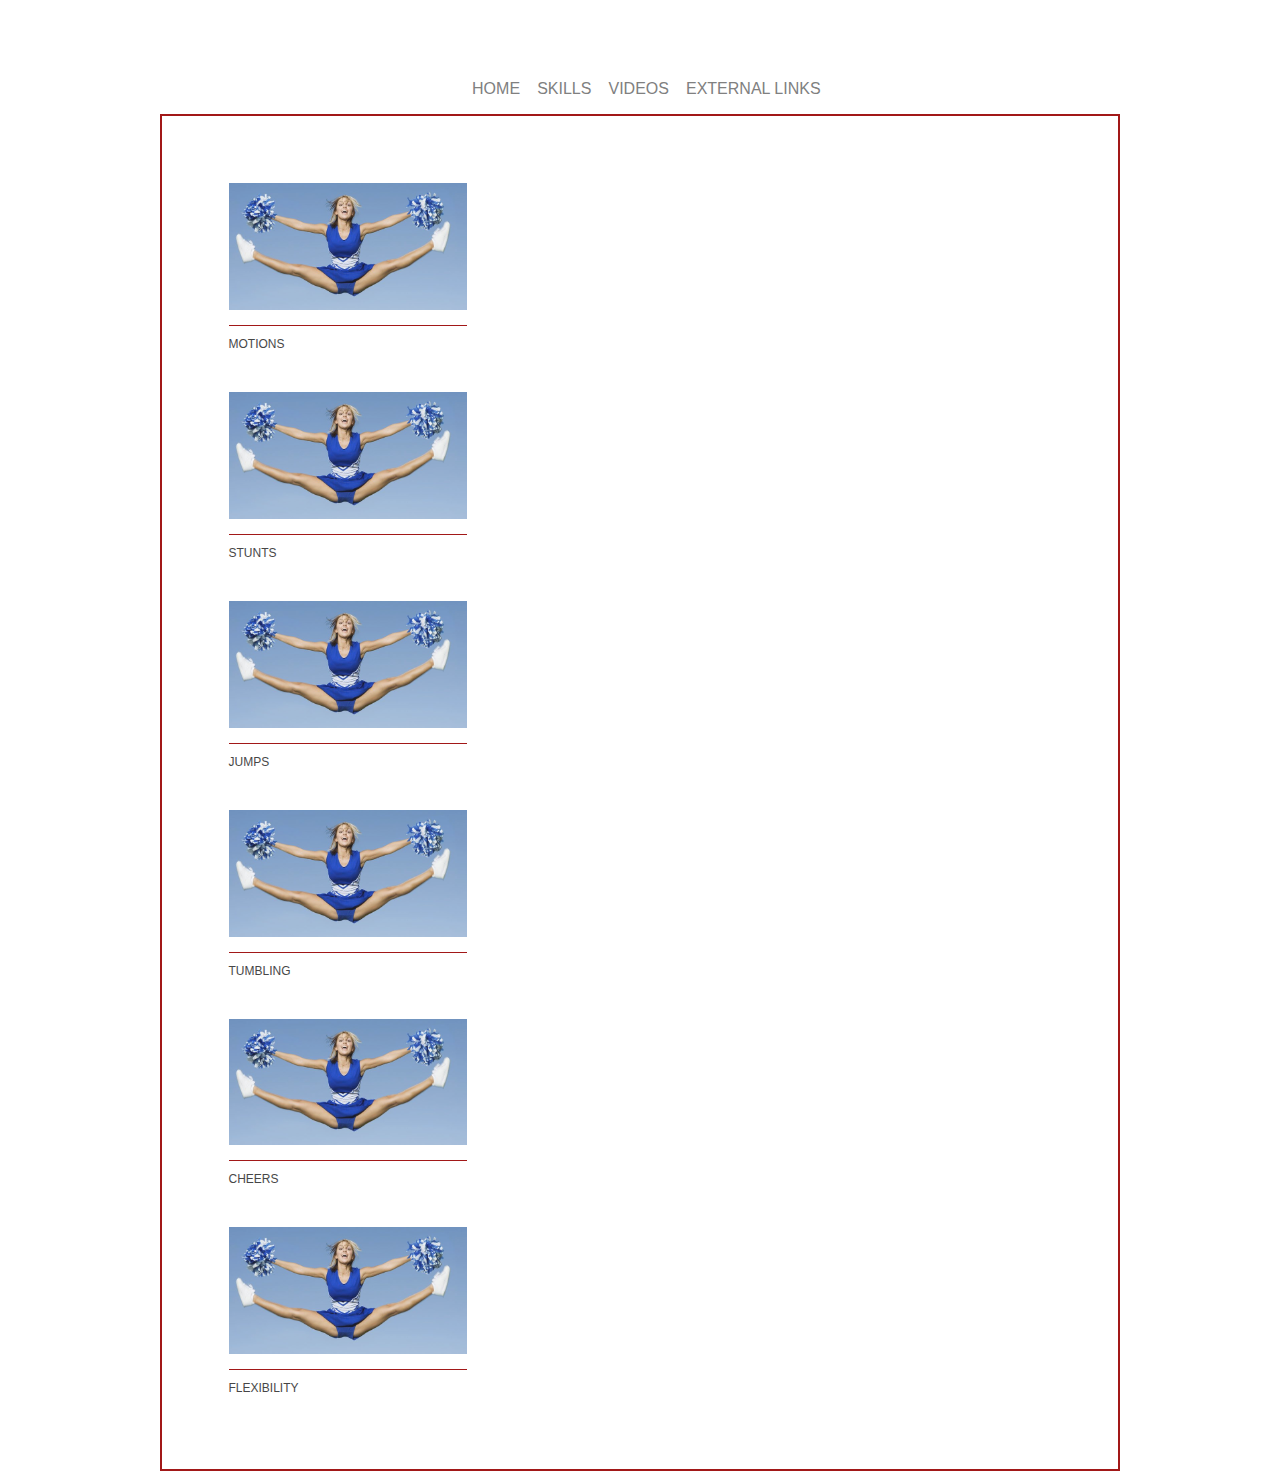
<file: index.html>
<!-- Home page for coach shelbie site --> 

<!DOCTYPE html>

<html>
	<head>   
		<title> Coach Shelbie - Home</title>
        <link rel="stylesheet" type="text/css" href="grid.css">
		
	
	</head>
	
	<body>
	<ul>
	<li><a href="index.html"> HOME </a></li>
	<li><a href="index.html"> SKILLS </a></li>
	<li><a href="index.html"> VIDEOS </a></li>
	<li><a href="index.html"> EXTERNAL LINKS </a></li>
	</ul>
	
		<div class ="centerBodyTitlePage">
	<div id="wrapper">
		<div id="columns">
	
			<div class="pin" >
			<a href="motions.html"><img class="gridim" src="cheer.jpg" alt="motions"/></a>
			<p>MOTIONS</p>
			</div>
	
			<div class="pin" >
			<a href="stunts.html"><img class="gridim" src="cheer.jpg" alt="stunts"/></a>
			<p>STUNTS</p>
			</div>
			
			<div class="pin" >
			<a href="jumps.html"><img class="gridim" src="cheer.jpg" alt="jumps"/></a>
			<p>JUMPS</p>
			</div>
	
			<div class="pin" >
			<a href="tumble.html"><img class="gridim" src="cheer.jpg" alt="tumble"/></a>
			<p>TUMBLING</p>
			</div>
			
			<div class="pin" >
			<a href="cheers.html"><img class="gridim" src="cheer.jpg" alt="sideline cheers"/></a>
			<p>CHEERS</p>
			</div>
			
			<div class="pin" >
			<a href="cheers.html"><img class="gridim" src="cheer.jpg" alt="flexibility"/></a>
			<p>FLEXIBILITY</p>
			</div>
	
		</div>
	</div>
	</div>
	</body>
	


</html>
</file>
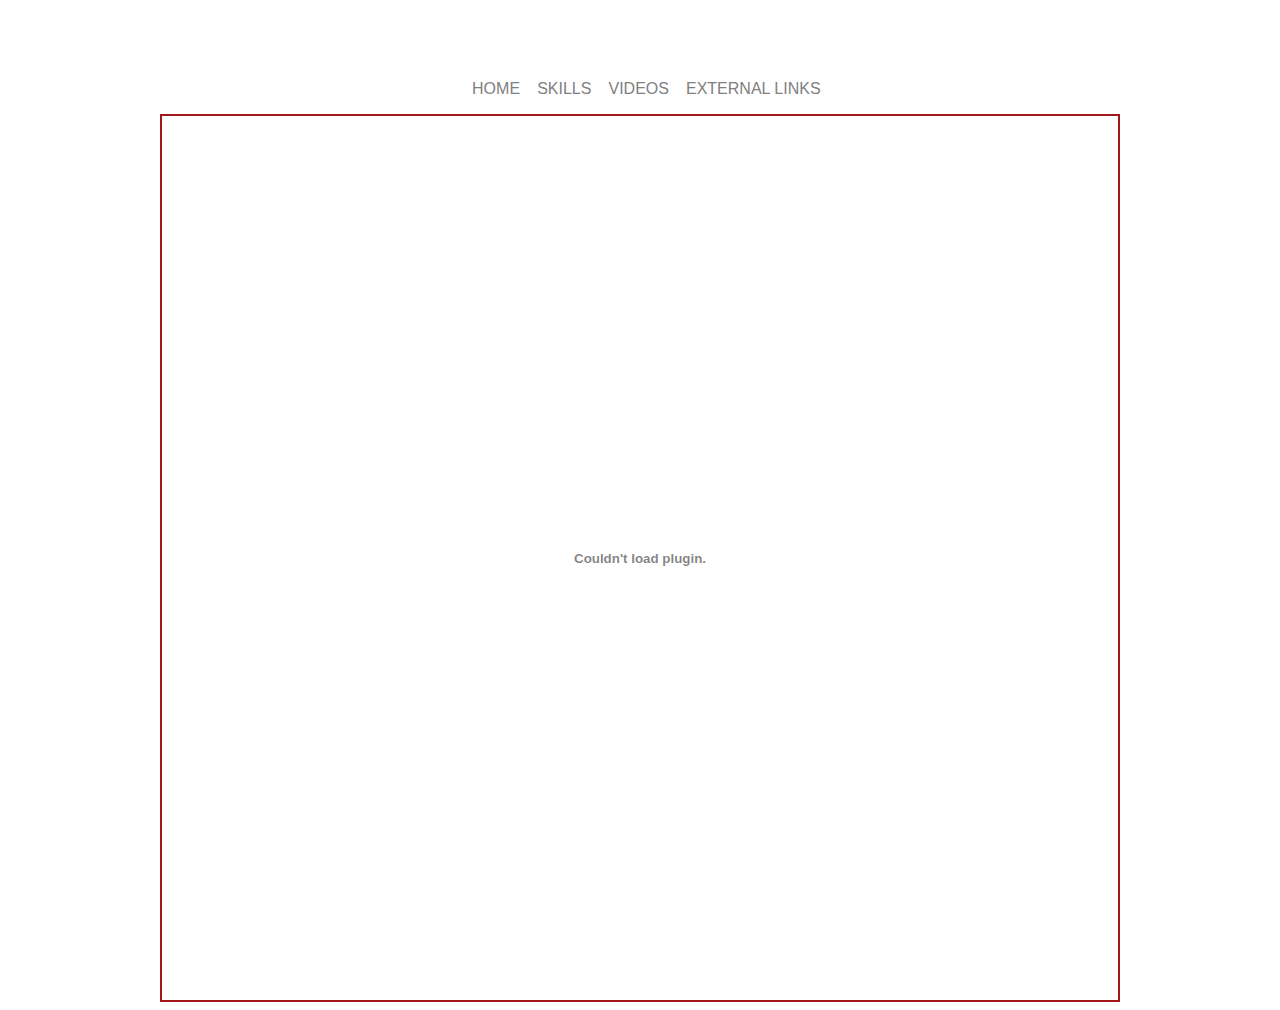
<file: cheers.html>
<html>
	<head>   
		<title> Coach Shelbie - Home</title>
        <link rel="stylesheet" type="text/css" href="grid.css">
		
	
	</head>
	
	<body>
	<ul>
	<li><a href="index.html"> HOME </a></li>
	<li><a href="index.html"> SKILLS </a></li>
	<li><a href="index.html"> VIDEOS </a></li>
	<li><a href="index.html"> EXTERNAL LINKS </a></li>
	</ul>
	
		<div class ="centerBodyTitlePage">
		<div>
			<embed class="pdfPage" src="./Sideline Cheers.pdf" width="500" height="375" type='application/pdf'>
		</div>
	
	</body>
	


</html>
</file>
<file: grid.css>
.centerBodyTitlePage{       
border: 2px solid rgb(153,0,0);
background-color: white;
opacity: .9;
margin-left: 12%;
margin-right: 12%;
min-height: 90%;

}

.pdfPage{
	width:100%;
	height:100%;
}

h1, h2{
	margin: 0px;
}

.bio{
	margin: 0px;
	font-family: Arial;
	margin-left: 15px;
}

h1,h2, p, h3 {
	font-family: Arial;
	
}

.cheerName{
	text-decoration: underline;
	margin-left: 15px;
	font-family: Arial
}

.cheerWords{
	margin-left: 35px;
	font-family: Arial
}

a{color: gray;}
a:visited{color: gray;}
a:hover{color:#990000;}
a:link{text-decoration: none;}

ul {
    list-style-type: none;
    margin-top: 80px;
    padding: 0;
	text-align:center;
	font-family:Arial, Helvetica, sans-serif;
}

li {
margin-left:1%;
display: inline;
color:grey;
}   

#wrapper {
	width: 90%;
	max-width: 1500px;
	min-width: 400px;
	margin: 50px auto;
}

#columns {
	-webkit-column-count:3 ;
	-webkit-column-gap: 10px;
	-webkit-column-fill: auto;
	-moz-column-count: 3;
	-moz-column-gap: 10px;
	-moz-column-fill: auto;
	column-count: 3;
	column-gap: 15px;
	column-fill: auto;
}

.pin {
	display: block;	
	border: 2px solid #ffffff;
	margin: 0 2px 15px;
	-webkit-column-break-inside: avoid;
	-moz-column-break-inside: avoid;
	column-break-inside: avoid;
	padding: 15px;
	padding-bottom: 5px;
	
	opacity: 1;
	
	-webkit-transition: all .2s ease;
	-moz-transition: all .2s ease;
	-o-transition: all .2s ease;
	transition: all .2s ease;
}

.pin img {
	width: 100%;
	border-bottom: 1px solid #990000;
	padding-bottom: 15px;
	margin-bottom: 5px;	
	
}

img:hover {
	opacity: 0.5;
}
 

.pin p {
	font: 12px/18px Arial, sans-serif;
	color: #333;
	margin: 0;
}

@media (min-width: 320px) {
	#columns {
		-webkit-column-count: 2;
		-moz-column-count: 2;
		column-count: 2;
	}
}

@media (min-width: 1100px) {
	#columns {
		-webkit-column-count: 3;
		-moz-column-count: 3;
		column-count: 3;
	}
}
</file>
